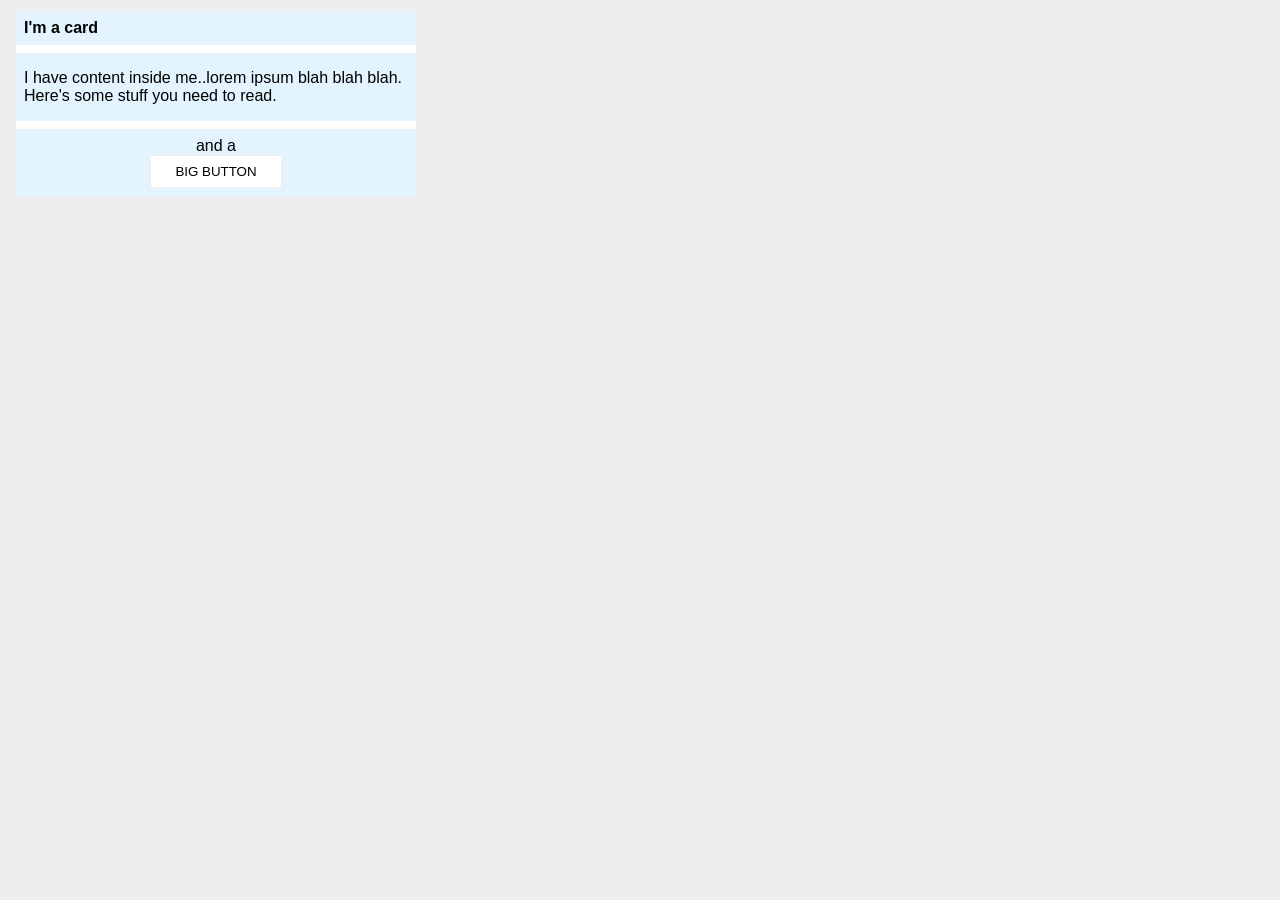
<file: foundations/block-and-inline/02-margin-and-padding-2/index.html>
<!DOCTYPE html>
<html lang="en">
  <head>
    <meta charset="UTF-8">
    <meta http-equiv="X-UA-Compatible" content="IE=edge">
    <meta name="viewport" content="width=device-width, initial-scale=1.0">
    <title>Margin and Padding exercise 2</title>
    <link rel="stylesheet" href="style.css">
  </head>
  <body>
    <div class="card">
      <h1 class="title">I'm a card</h1>
      <div class="content">I have content inside me..lorem 
        ipsum blah blah blah. Here's some stuff you need to read.</div>
      <div class="button-container">and a <button>BIG BUTTON</button></div>
    </div>
  </body>
</html>
</file>
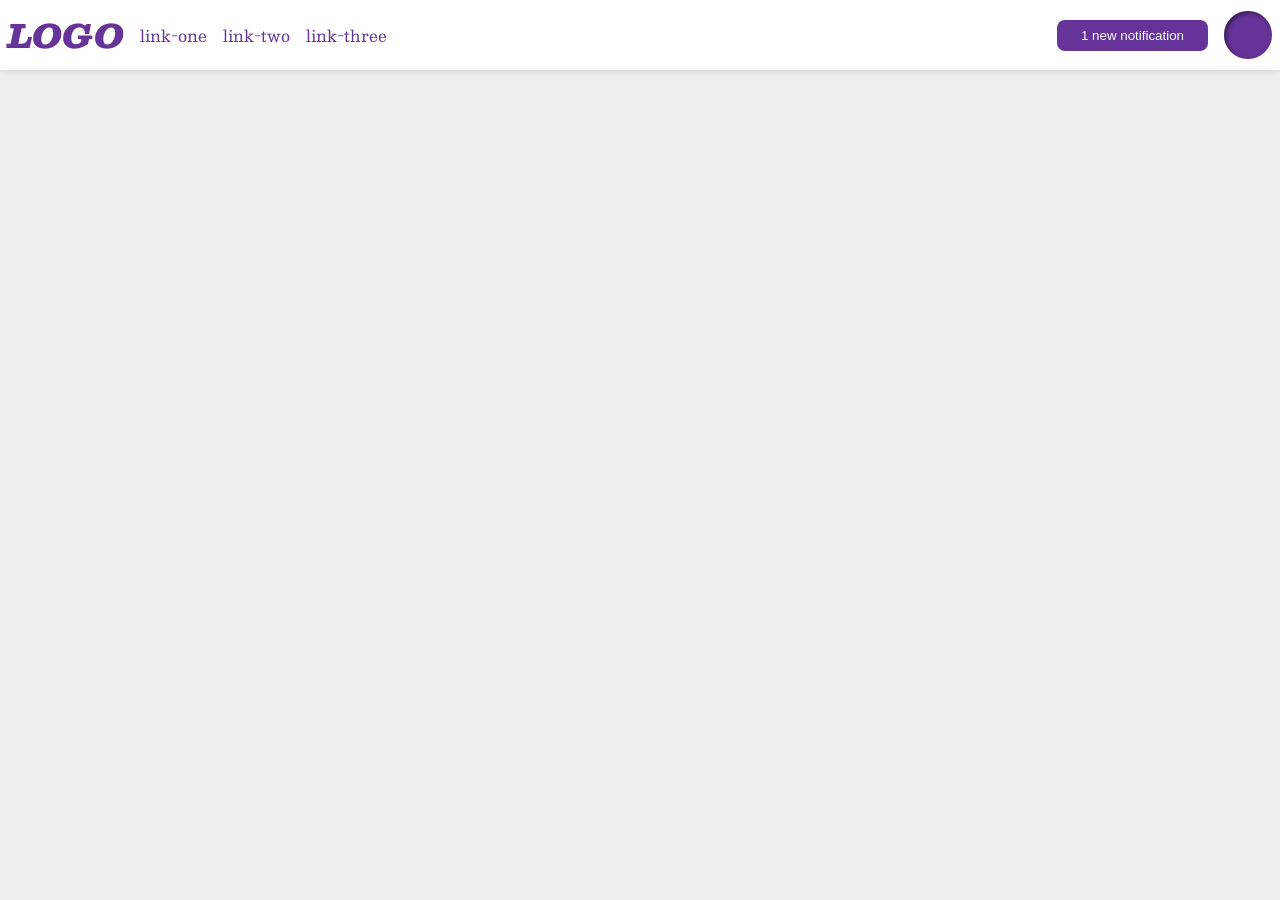
<file: foundations/flex/03-flex-header-2/index.html>
<!DOCTYPE html>
<html lang="en">
  <head>
    <meta charset="UTF-8">
    <meta http-equiv="X-UA-Compatible" content="IE=edge">
    <meta name="viewport" content="width=device-width, initial-scale=1.0">
    <title>Flex Header 2</title>
    <link rel="stylesheet" href="style.css">
  </head>
  <body>
    <div class="header">
      <div class="left">
      <div class="logo">
        LOGO
      </div>
      <ul class="links">
        <li><a href="https://google.com">link-one</a></li>
        <li><a href="https://google.com">link-two</a></li>
        <li><a href="https://google.com">link-three</a></li>
      </ul>
      </div>
      
      <div class="right">
      <button class="notifications">
        1 new notification
      </button>
      <div class="profile-image"></div>
      </div>
    </div>
  </body>
</html>
</file>
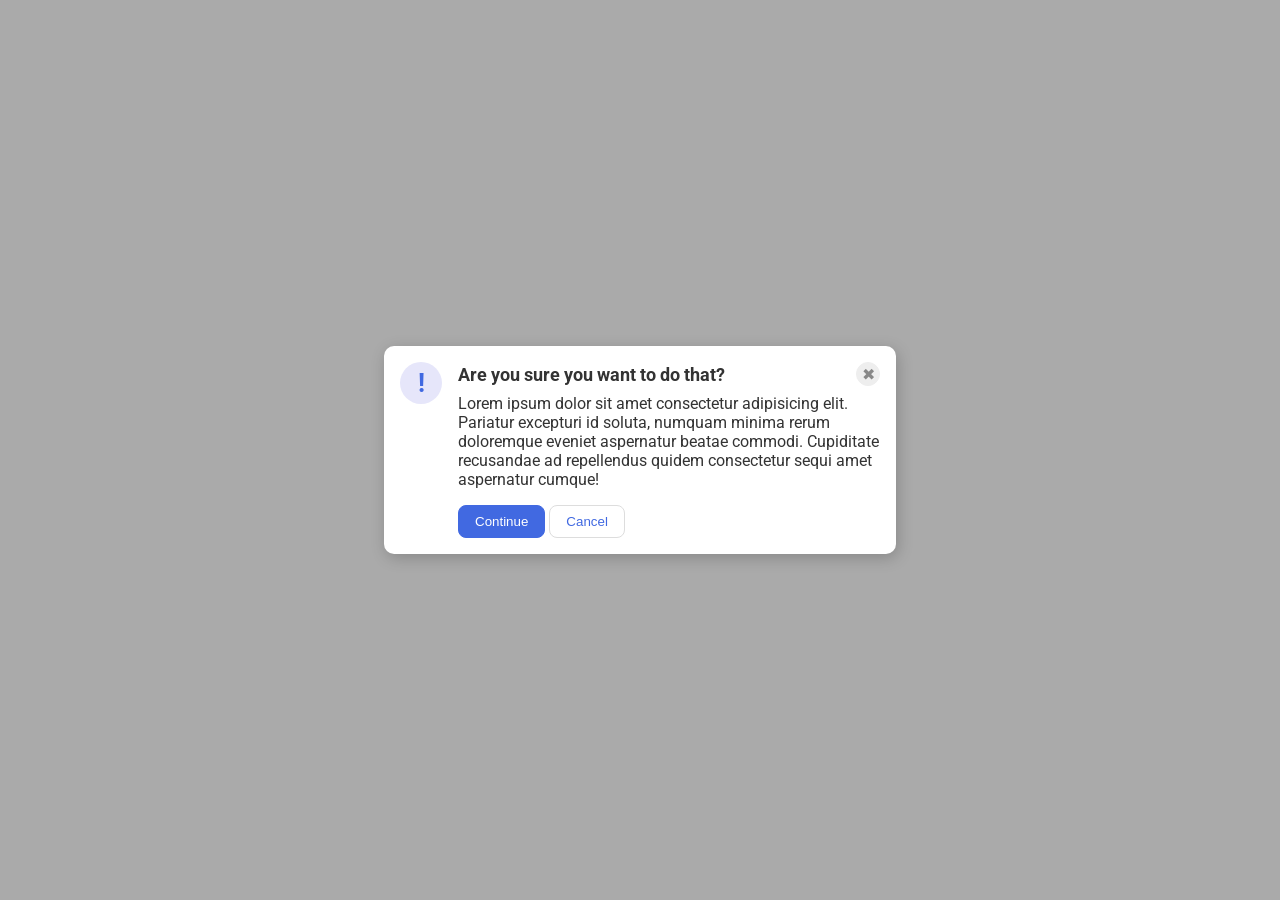
<file: foundations/flex/05-flex-modal/index.html>
<!DOCTYPE html>
<html lang="en">
  <head>
    <meta charset="UTF-8">
    <meta http-equiv="X-UA-Compatible" content="IE=edge">
    <meta name="viewport" content="width=device-width, initial-scale=1.0">
    <link rel="stylesheet" href="style.css">
    <title>Modal</title>
  </head>
  <body>
    <div class="modal">
  
        <div class="icon">!</div>

        <div class="container">
            <div class="header">Are you sure you want to do that?
              <button class="close-button">✖</button>
            </div>
            <div class="text">Lorem ipsum dolor sit amet consectetur 
                adipisicing elit. 
                Pariatur excepturi id soluta, 
                numquam minima rerum doloremque eveniet aspernatur 
                beatae commodi. Cupiditate recusandae ad 
                repellendus quidem consectetur sequi amet 
                aspernatur cumque!</div>
            <button class="continue">Continue</button>
            <button class="cancel">Cancel</button>
        </div>

    </div>
  </body>
</html>
</file>
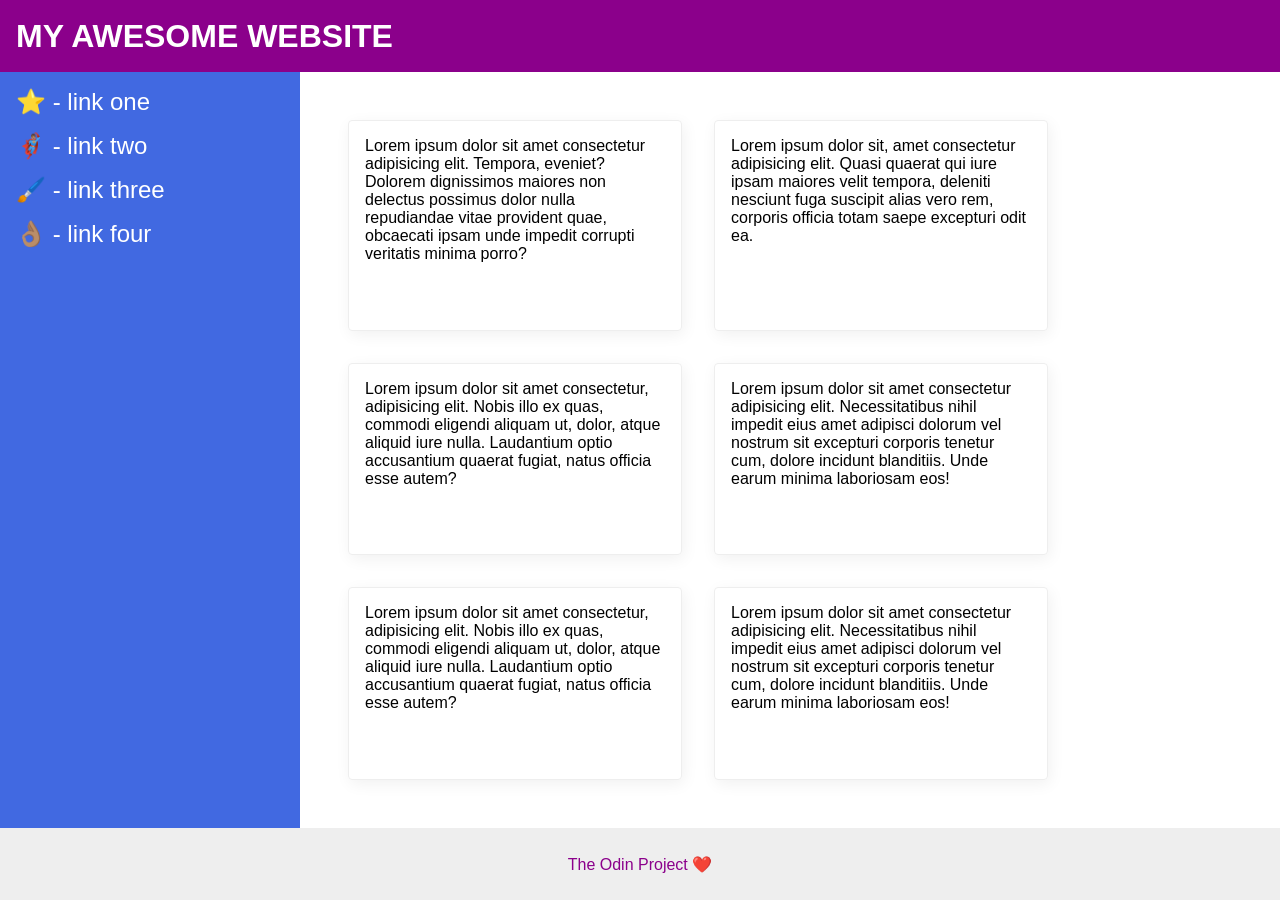
<file: foundations/flex/07-flex-layout-2/index.html>
<!DOCTYPE html>
<html lang="en">
  <head>
    <meta charset="UTF-8">
    <meta http-equiv="X-UA-Compatible" content="IE=edge">
    <meta name="viewport" content="width=device-width, initial-scale=1.0">
    <title>The Holy Grail</title>
    <link rel="stylesheet" href="style.css">
  </head>
  <body>
    <div class="header">
      MY AWESOME WEBSITE
    </div>
    
    <div class="middle">
    <div class="sidebar">
      <ul>
        <li><a href="#">⭐ - link one</a></li>
        <li><a href="#">🦸🏽‍♂️ - link two</a></li>
        <li><a href="#">🖌️ - link three</a></li>
        <li><a href="#">👌🏽 - link four</a></li>
      </ul>
    </div>
    
    <div class="all-cards">
    <div class="card">Lorem ipsum dolor sit amet consectetur adipisicing elit. Tempora, eveniet? Dolorem dignissimos maiores non delectus possimus dolor nulla repudiandae vitae provident quae, obcaecati ipsam unde impedit corrupti veritatis minima porro?</div>
    <div class="card">Lorem ipsum dolor sit, amet consectetur adipisicing elit. Quasi quaerat qui iure ipsam maiores velit tempora, deleniti nesciunt fuga suscipit alias vero rem, corporis officia totam saepe excepturi odit ea.</div>
    <div class="card">Lorem ipsum dolor sit amet consectetur, adipisicing elit. Nobis illo ex quas, commodi eligendi aliquam ut, dolor, atque aliquid iure nulla. Laudantium optio accusantium quaerat fugiat, natus officia esse autem?</div>
    <div class="card">Lorem ipsum dolor sit amet consectetur adipisicing elit. Necessitatibus nihil impedit eius amet adipisci dolorum vel nostrum sit excepturi corporis tenetur cum, dolore incidunt blanditiis. Unde earum minima laboriosam eos!</div>
    <div class="card">Lorem ipsum dolor sit amet consectetur, adipisicing elit. Nobis illo ex quas, commodi eligendi aliquam ut, dolor, atque aliquid iure nulla. Laudantium optio accusantium quaerat fugiat, natus officia esse autem?</div>
    <div class="card">Lorem ipsum dolor sit amet consectetur adipisicing elit. Necessitatibus nihil impedit eius amet adipisci dolorum vel nostrum sit excepturi corporis tenetur cum, dolore incidunt blanditiis. Unde earum minima laboriosam eos!</div>
    </div>

    </div>
    
    <div class="footer">
      The Odin Project ❤️
    </div>
  </body>
</html>
</file>
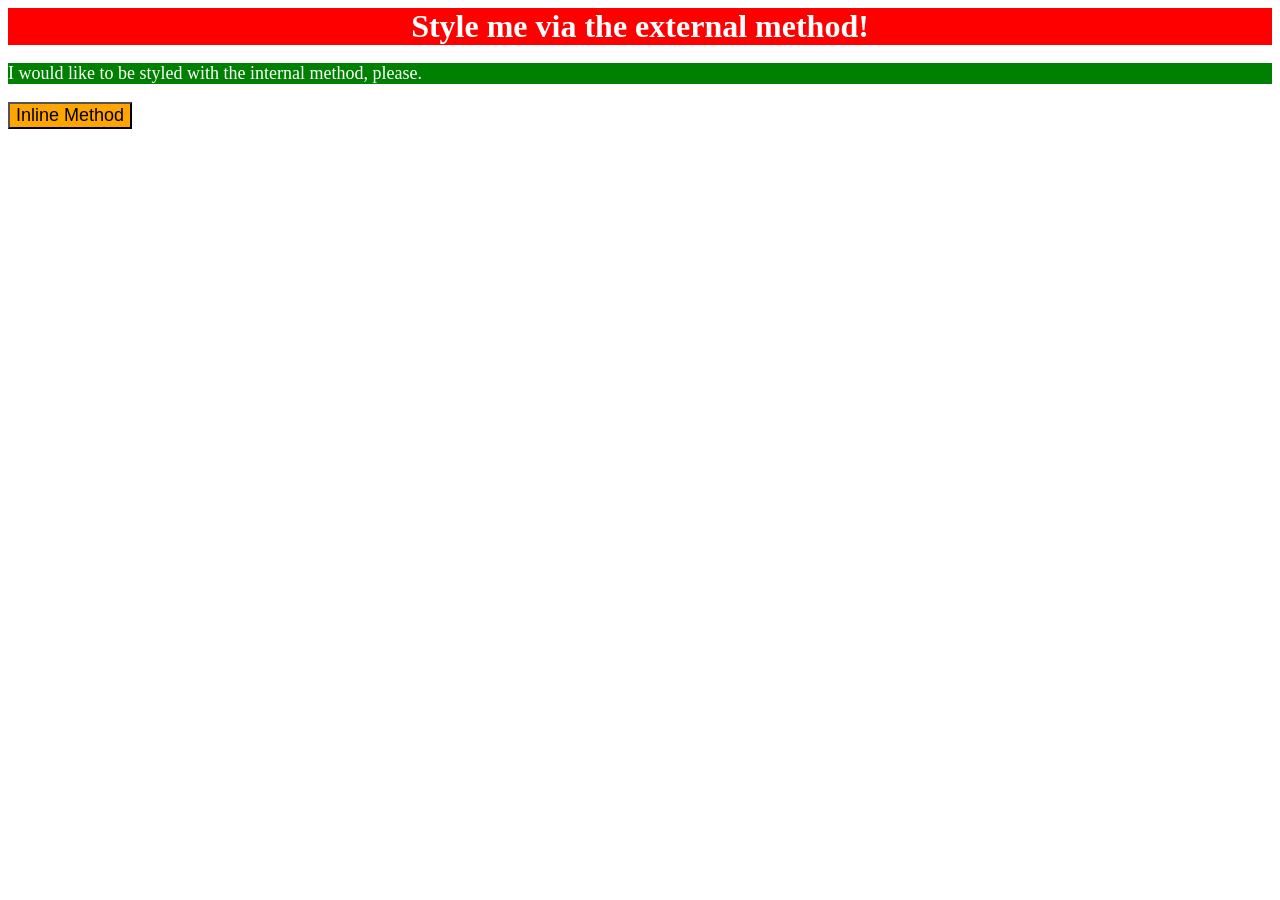
<file: foundations/intro-to-css/01-css-methods/index.html>
<!DOCTYPE html>
<html lang="en">
  <head>
    <meta charset="UTF-8">
    <meta http-equiv="X-UA-Compatible" content="IE=edge">
    <meta name="viewport" content="width=device-width, initial-scale=1.0">
    <title>Methods for Adding CSS</title>
    <!-- External CSS -->
    <link rel="stylesheet" href="style.css">
    <!-- Internal CSS -->
     <style>
      p {
        background-color:green;
        color:white;
        font-size:18px;
      }
     </style>
  </head>
  <body>
    <div>Style me via the external method!</div>
    <p>I would like to be styled with the internal method, please.</p>
    <button style="background-color: orange; font-size: 18px;">Inline Method</button>
  </body>
</html>
</file>
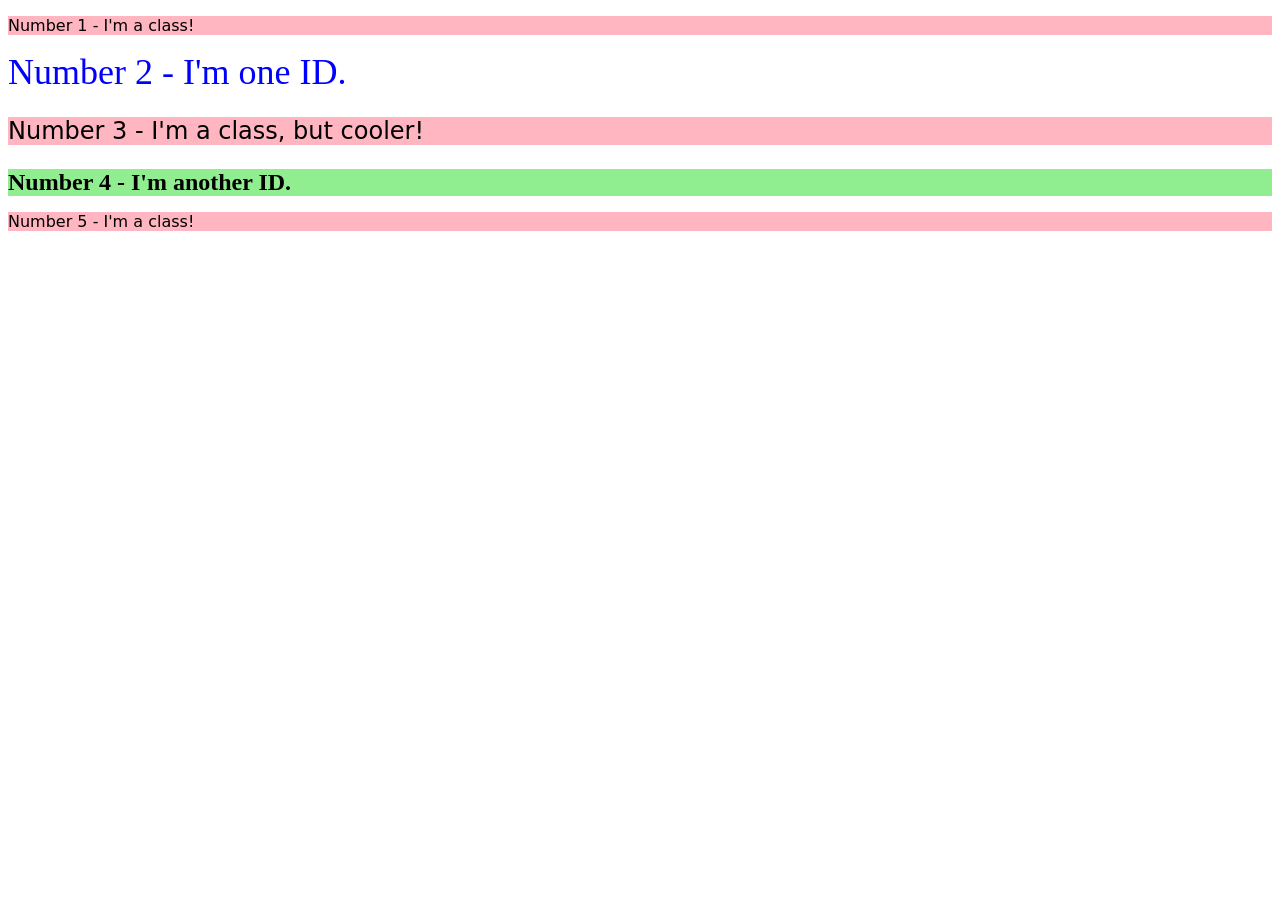
<file: foundations/intro-to-css/02-class-id-selectors/index.html>
<!DOCTYPE html>
<html lang="en">
  <head>
    <meta charset="UTF-8">
    <meta http-equiv="X-UA-Compatible" content="IE=edge">
    <meta name="viewport" content="width=device-width, initial-scale=1.0">
    <title>Class and ID Selectors</title>
    <link rel="stylesheet" href="style.css">
  </head>
  <body>
    <p class="odd">Number 1 - I'm a class!</p>
    <div id="second">Number 2 - I'm one ID.</div>
    <p class="odd third">Number 3 - I'm a class, but cooler!</p>
    <div id="fourth">Number 4 - I'm another ID.</div>
    <p class="odd">Number 5 - I'm a class!</p>
  </body>
</html>
</file>
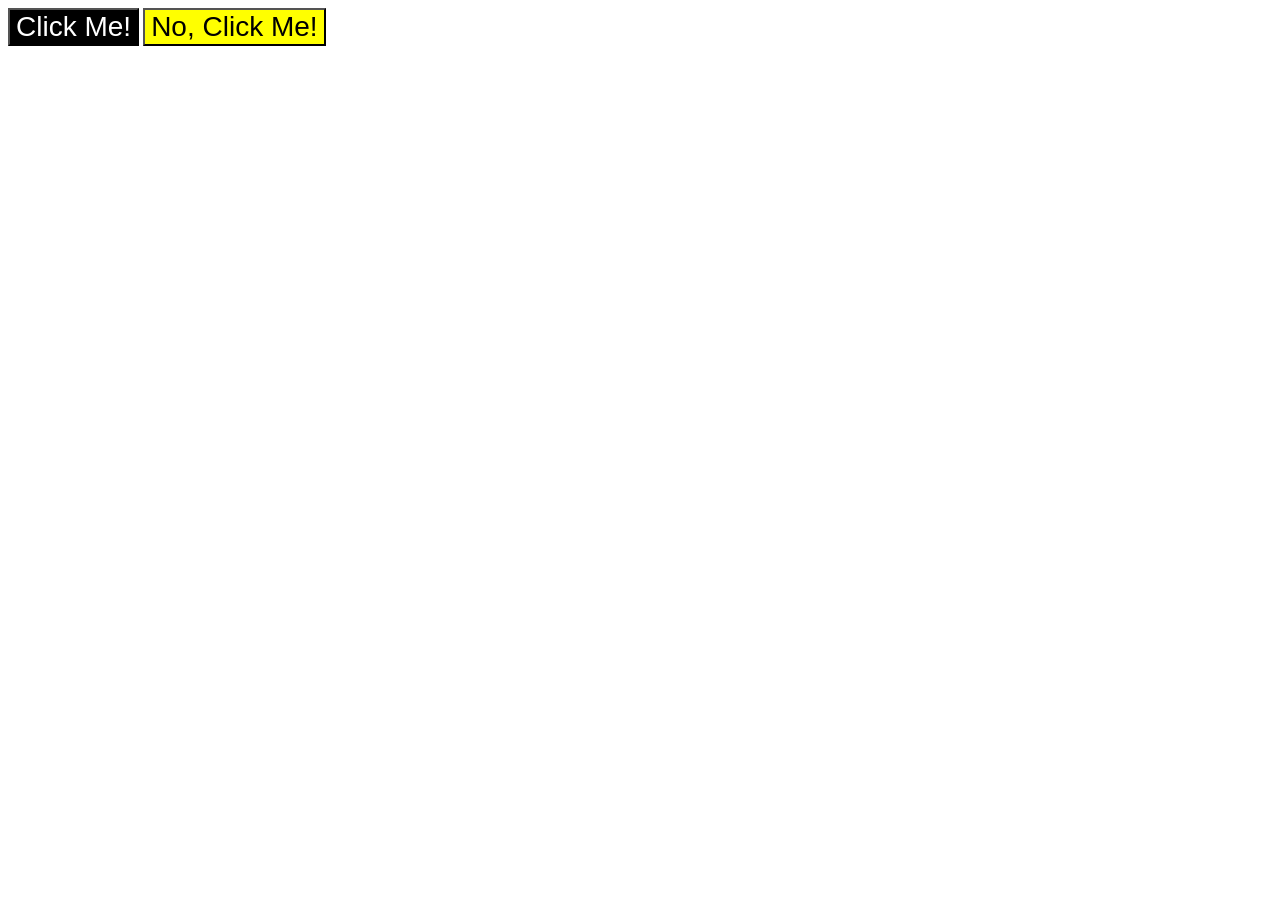
<file: foundations/intro-to-css/03-grouping-selectors/index.html>
<!DOCTYPE html>
<html lang="en">
  <head>
    <meta charset="UTF-8">
    <meta http-equiv="X-UA-Compatible" content="IE=edge">
    <meta name="viewport" content="width=device-width, initial-scale=1.0">
    <title>Grouping Selectors</title>
    <link rel="stylesheet" href="style.css">
  </head>
  <body>
    <button class="first">Click Me!</button>
    <button class="second">No, Click Me!</button>
  </body>
</html>
</file>
<file: foundations/block-and-inline/02-margin-and-padding-2/style.css>
body {
  background: #eee;
  font-family: sans-serif;
}

.card {
  width: 400px;
  background: #fff;
  margin: 8px;
}

.title {
  background: #e3f4ff;
  margin-bottom: 8px;
  font-size: 16px;
  padding: 8px;
}

.content {
  background: #e3f4ff;
  padding: 16px 8px;
  margin-bottom: 8px;
}

.button-container {
  background: #e3f4ff;
  text-align: center;
  padding: 8px;
}

button {
  background: white;
  border: 1px solid #eee;
  display: block;
  margin: 0 auto;
  padding: 8px 24px;
}
</file>
<file: foundations/flex/03-flex-header-2/style.css>
/* this is some magical font-importing.  
you'll learn about it later. */
@import url('https://fonts.googleapis.com/css2?family=Besley:ital,wght@0,400;1,900&display=swap');

body {
  margin: 0;
  background: #eee;
  font-family: Besley, serif;
}

.header {
  background: white;
  border-bottom: 1px solid #ddd;
  box-shadow: 0 0 8px rgba(0,0,0,.1);
  display:flex;
  padding:8px;
  justify-content:space-between;
}

.profile-image {
  background: rebeccapurple;
  box-shadow: inset 2px 2px 4px rgba(0,0,0,.5);
  border-radius: 50%;
  width: 48px;
  height: 48px;
}

.logo {
  color: rebeccapurple;
  font-size: 32px;
  font-weight: 900;
  font-style: italic;
}

button {
  border: none;
  border-radius: 8px;
  background: rebeccapurple;
  color: white;
  padding: 8px 24px;
}

a {
  /* this removes the line under our links */
  text-decoration: none;
  color: rebeccapurple;
}

ul {
  list-style-type: none;
  display:flex;
  gap:16px;
  margin:0;
  padding:0;
}

.left, .right {
  display:flex;
  align-items:center;
  gap:16px;
}
</file>
<file: foundations/flex/05-flex-modal/style.css>
@import url('https://fonts.googleapis.com/css2?family=Roboto:wght@400;700&display=swap');

html, body {
  height: 100%;
}

body {
  font-family: Roboto, sans-serif;
  margin: 0;
  background: #aaa;
  color: #333;
  /* I'll give you this one for free lol */
  display: flex;
  align-items: center;
  justify-content: center;
}

.modal {
  background: white;
  width: 480px;
  border-radius: 10px;
  box-shadow: 2px 4px 16px rgba(0,0,0,.2);
  display:flex;
  gap:16px;
  padding:16px;
}

.icon {
  color: royalblue;
  font-size: 26px;
  font-weight: 700;
  background: lavender;
  width: 42px;
  height: 42px;
  border-radius: 50%;
  display: flex;
  align-items: center;
  justify-content: center;
}

.close-button {
  background: #eee;
  border-radius: 50%;
  color: #888;
  font-weight: 400;
  font-size: 16px;
  height: 24px;
  width: 24px;
  display: flex;
  align-items: center;
  justify-content: center;
  border: 1px solid #eee;
  padding: 0;
}

button {
  cursor: pointer;
  padding: 8px 16px;
  border-radius: 8px;
}

button.continue {
  background: royalblue;
  border: 1px solid royalblue;
  color: white;
}

button.cancel {
  background: white;
  border: 1px solid #ddd;
  color: royalblue;
}

.header {
  font-size: 18px;
  font-weight: 700;
  display:flex;
  justify-content:space-between;
  align-items:center;  
  margin-bottom:8px;
}

.icon {
  flex-shrink:0;
}

.text {
  margin-bottom: 16px;
}
</file>
<file: foundations/flex/07-flex-layout-2/style.css>
body {
  font-family: -apple-system, BlinkMacSystemFont, 'Segoe UI', Roboto, Oxygen, Ubuntu, Cantarell, 'Open Sans', 'Helvetica Neue', sans-serif;
  margin: 0;
  min-height: 100vh;
  display:flex;
  flex-direction:column;
}

.header {
  height: 72px;
  background: darkmagenta;
  color: white;
  font-size:32px;
  font-weight:900;
  padding:0 16px;
  display:flex;
  align-items: center;
}

.footer {
  height: 72px;
  background: #eee;
  color: darkmagenta;
  display:flex;
  align-items: center;
  justify-content:center;
}

.sidebar {
  width: 300px;
  background: royalblue;
  box-sizing: border-box;
  flex-shrink:0;
  padding:16px;
 
}

ul {
  list-style: none;
  margin:0;
  padding:0;
}

li {
  margin-bottom:16px;
}

a {
  font-size: 24px;
  color: white;
  text-decoration: none;
}

.card {
  border: 1px solid #eee;
  box-shadow: 2px 4px 16px rgba(0,0,0,.06);
  border-radius: 4px;
  padding: 16px;
  width: 300px;
}

.middle {
  display:flex;
  flex:1;
}

.all-cards{
  display:flex;
  flex-wrap:wrap;
  padding:48px;
  gap: 32px;
}
</file>
<file: foundations/intro-to-css/01-css-methods/style.css>
div {
        background-color:red;
        color:white;
        font-size:32px;
        text-align: center;
        font-weight: bold;
      }
</file>
<file: foundations/intro-to-css/02-class-id-selectors/style.css>
/* Add CSS Styling */
.odd{
    background-color: lightpink;
    font-family: Verdana, DejaVu Sans,sans-serif;
}

#second{
    color:blue;
    font-size:36px;
}

.odd.third{
    font-size: 24px;
}

#fourth{
    background-color:lightgreen;
    font-size: 24px;
    font-weight: bold;;
}
</file>
<file: foundations/intro-to-css/03-grouping-selectors/style.css>
/* Add CSS Styling */
.first,
.second {
    font-size:28px;
    font-family: Helvetica, "Times New Roman", sans-serif;
}

.first{
    background-color: black;
    color:white
}

.second{
    background-color: yellow;
}
</file>
